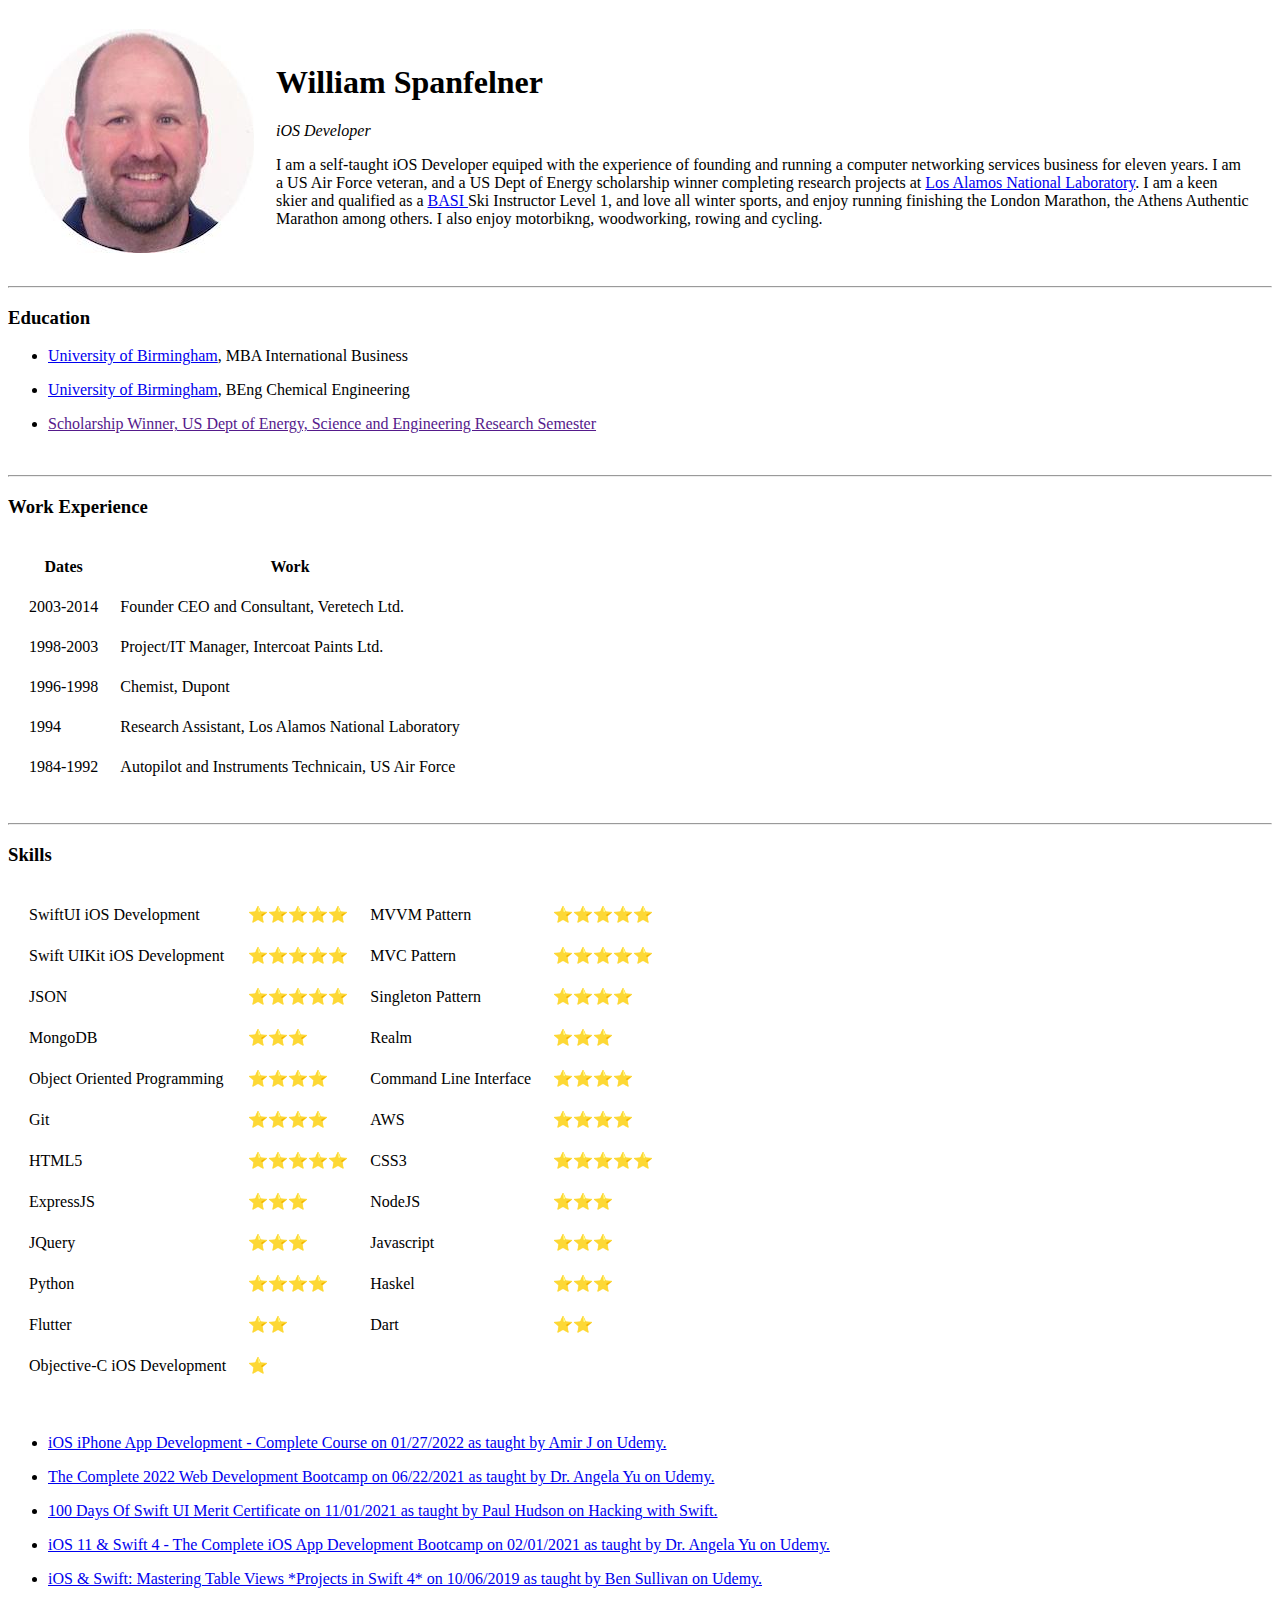
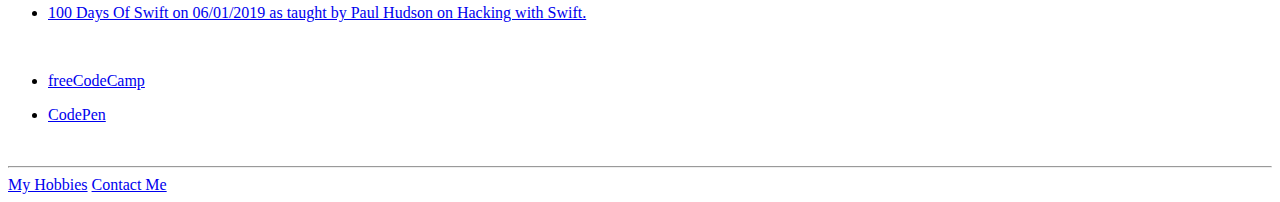
<file: index.html>
<!doctype html>
<html lang="en">
    <head>
        <meta charset="UTF-8">
        <meta name="viewport"
              content="width=device-width, user-scalable=no, initial-scale=1.0, maximum-scale=1.0, minimum-scale=1.0">
        <meta http-equiv="X-UA-Compatible" content="ie=edge">
        <title>😎 William's Personal Site</title>
    </head>
    <body>
        <table cellspacing="20">
            <tr>
                <td>
                    <img src="/images/cphoto.jpg" alt="William Spanfelner profile photo">
        <!--        <img src="https://avatars.githubusercontent.com/u/42092799?v=4" alt="William Spanfelner profile photo">-->
                </td>
                <td>
                    <h1>William Spanfelner</h1>
                    <p><em>iOS Developer</em></p>
                    <p>I am a self-taught iOS Developer equiped with the experience of founding and running a computer
                        networking services business for eleven years.  I am a US Air Force veteran, and a US Dept of Energy
                        scholarship winner completing research projects at <a href="http://lanl.gov" >Los Alamos National Laboratory</a>.
                        I am a keen skier and qualified as a <a href="https://www.basi.org.uk"> BASI </a> Ski Instructor Level 1,
                        and love all winter sports, and enjoy running finishing the London Marathon, the Athens Authentic
                        Marathon among others.  I also enjoy motorbikng, woodworking, rowing and cycling.</p>
                </td>
            </tr>
        </table>
        <hr>
        <h3>Education</h3>
        <ul>
            <li><p><a href="https://www.birmingham.ac.uk">University of Birmingham</a>, MBA International Business</p></li>
            <li><p><a href="https://www.birmingham.ac.uk">University of Birmingham</a>, BEng Chemical Engineering</p></li>
            <li><p><a href="">Scholarship Winner, US Dept of Energy, Science and Engineering Research Semester</a></p></li>
        </ul>
        <br>
        <hr>
        <h3>Work Experience</h3>
            <table cellspacing="20">
                <thead>
                    <tr>
                        <th>Dates</th>
                        <th>Work</th>
                    </tr>
                </thead>
                <tbody></tbody>
                <tfoot></tfoot>
                <tr>
                    <td>2003-2014</td>
                    <td>Founder CEO and Consultant, Veretech Ltd.</td>
                </tr>
                <tr>
                    <td>1998-2003</td>
                    <td>Project/IT Manager, Intercoat Paints Ltd.</td>
                </tr>
                <tr>
                    <td>1996-1998</td>
                    <td>Chemist, Dupont</td>
                </tr>
                <tr>
                    <td>1994</td>
                    <td>Research Assistant, Los Alamos National Laboratory</td>
                </tr>
                <tr>
                    <td>1984-1992</td>
                    <td>Autopilot and Instruments Technicain, US Air Force</td>
                </tr>
            </table>
        <br>
        <hr>
        <h3>Skills</h3>
        <table cellspacing="20">
            <tr>
                <td>SwiftUI iOS Development</td>
                <td>⭐️⭐️⭐️⭐️⭐️</td>
                <td>MVVM Pattern</td>
                <td>⭐️⭐️⭐️⭐️⭐</td>
            </tr>
            <tr>
                <td>Swift UIKit iOS Development</td>
                <td>⭐️⭐️⭐️⭐️⭐</td>
                <td>MVC Pattern</td>
                <td>⭐️⭐️⭐️⭐️⭐</td>
            </tr>
            <tr>
                <td>JSON</td>
                <td>⭐️⭐️⭐️⭐️⭐</td>
                <td>Singleton Pattern</td>
                <td>⭐️⭐️⭐️⭐️</td>
            </tr>
            <tr>
                <td>MongoDB</td>
                <td>⭐️⭐️⭐️</td>
                <td>Realm</td>
                <td>⭐️⭐️⭐️</td>
            </tr>
            <tr>
                <td>Object Oriented Programming</td>
                <td>⭐️⭐️⭐️⭐️</td>
                <td>Command Line Interface</td>
                <td>⭐️⭐️⭐️⭐️</td>
            </tr>
            <tr>
                <td>Git</td>
                <td>⭐️⭐️⭐️⭐️</td>
                <td>AWS</td>
                <td>⭐️⭐️⭐️⭐️</td>
            </tr>
            <tr>
                <td>HTML5</td>
                <td>⭐️⭐️⭐️⭐️⭐</td>
                <td>CSS3</td>
                <td>⭐️⭐️⭐️⭐️⭐</td>
            </tr>
            <tr>
                <td>ExpressJS</td>
                <td>⭐️⭐️⭐️</td>
                <td>NodeJS</td>
                <td>⭐️⭐️⭐️</td>
            </tr>
            <tr>
                <td>JQuery</td>
                <td>⭐️⭐️⭐️</td>
                <td>Javascript</td>
                <td>⭐️⭐️⭐️</td>
            </tr>
            <tr>
                <td>Python</td>
                <td>⭐️⭐️⭐️⭐️</td>
                <td>Haskel</td>
                <td>⭐️⭐️⭐️</td>
            </tr>
            <tr>
                <td>Flutter</td>
                <td>⭐️⭐️</td>
                <td>Dart</td>
                <td>⭐️⭐️️</td>
            </tr>
            <tr>
                <td>Objective-C iOS Development</td>
                <td>⭐️</td>
            </tr>
            <tr>
                <td></td>
                <td></td>
            </tr>
        </table>
        <ul>
            <li><p><a href="https://www.udemy.com/course/iphone-developer-course/">
                iOS iPhone App Development - Complete Course on 01/27/2022 as taught by Amir J on Udemy.</a></p></li>
            <li><p><a href="https://www.udemy.com/course/the-complete-web-development-bootcamp/">
                The Complete 2022 Web Development Bootcamp on 06/22/2021 as taught by Dr. Angela Yu on Udemy.</a></p></li>
            <li><p><a href="https://www.hackingwithswift.com/100/swiftui">
                 100 Days Of Swift UI Merit Certificate on 11/01/2021 as taught by Paul Hudson on Hacking with Swift.</a></p></li>
            <li><p><a href="https://www.udemy.com/course/ios11-app-development-bootcamp/">
                iOS 11 & Swift 4 - The Complete iOS App Development Bootcamp on 02/01/2021 as taught by Dr. Angela Yu on Udemy.</a></p></li>
            <li><p><a href="https://www.udemy.com/course/draft/1038856/">
                 iOS & Swift: Mastering Table Views *Projects in Swift 4* on 10/06/2019 as taught by Ben Sullivan on Udemy.</a></p></li>
            <li><p><a href="https://www.hackingwithswift.com/100">
                 100 Days Of Swift on 06/01/2019 as taught by Paul Hudson on Hacking with Swift.</a></p></li>
        </ul>
        <br>
        <ul>
            <li><p><a href="https://www.freecodecamp.org/wil-1-am">freeCodeCamp</a></p></li>
            <li><p><a href="https://codepen.io/will-1-am-the-Iceman">CodePen</a> </p></li>
        </ul>
        <br>
        <hr>
        <a href="hobbies.html">My Hobbies</a>
        <a href="contact.html">Contact Me</a>
    </body>
</html>
</file>
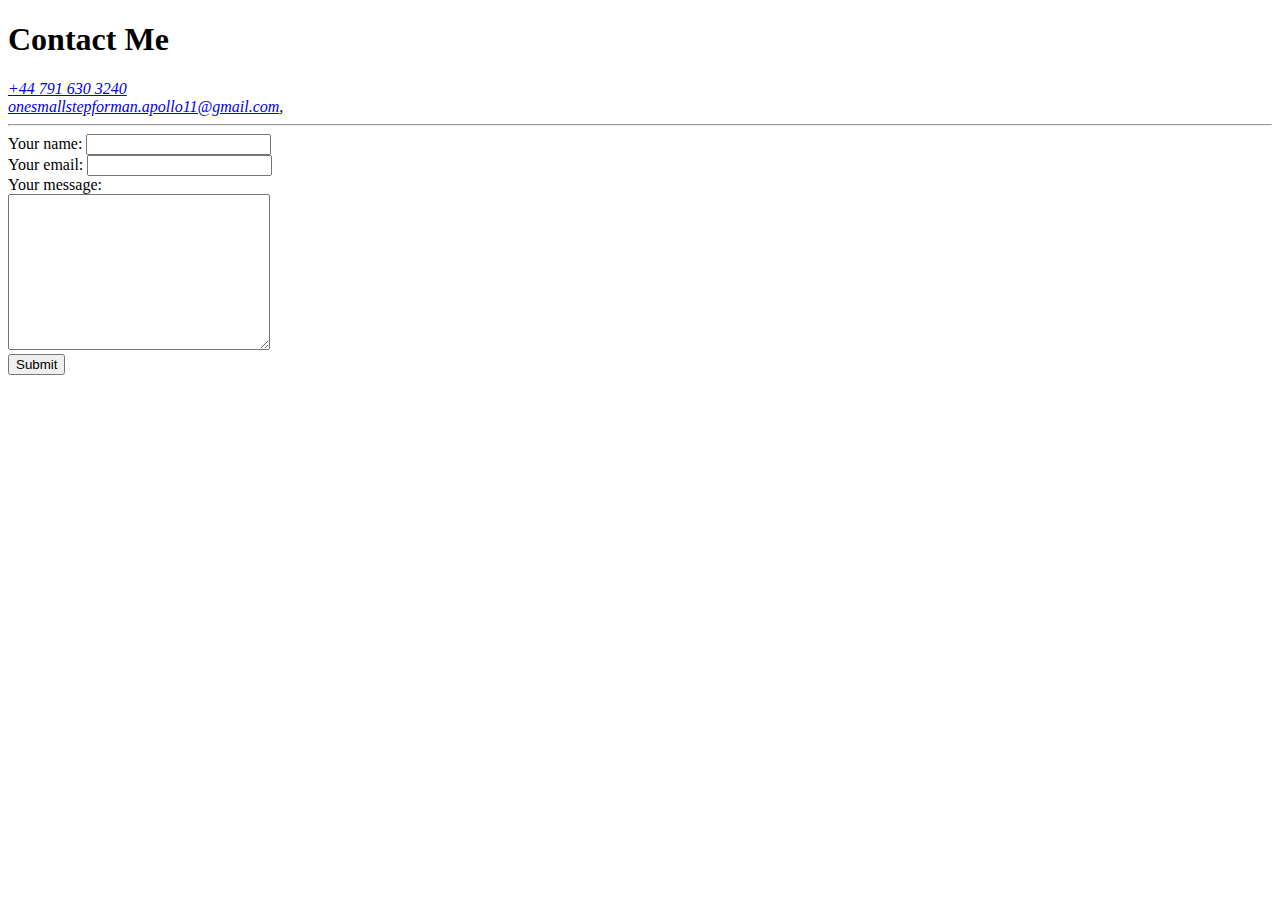
<file: contact.html>
<!DOCTYPE html>
<html lang="en">
<head>
    <meta charset="UTF-8">
    <title>Contact Me</title>
</head>
<body>
    <h1>Contact Me</h1>
        <address>
            <a href="tel:+447916303240">+44 791 630 3240</a><br>
            <a href="mailto:onesmallstepforman.apollo11@gmail.com">onesmallstepforman.apollo11@gmail.com</a>,
        </address>
    <hr>
        <form action="mailto:onesmallstepforman.apollo11@gmail.com" method="post" enctype="text/plain">
            <label>Your name:</label>
            <input type="text" name="yourName" value=""><br>

            <label>Your email:</label>
            <input type="email" name="yourEmail" value=""><br>

            <label>Your message:</label><br>
            <textarea name="yourMessage" rows="10" cols="30"></textarea><br>
            <input type="submit" name="">
        </form>
</body>
</html>
</file>
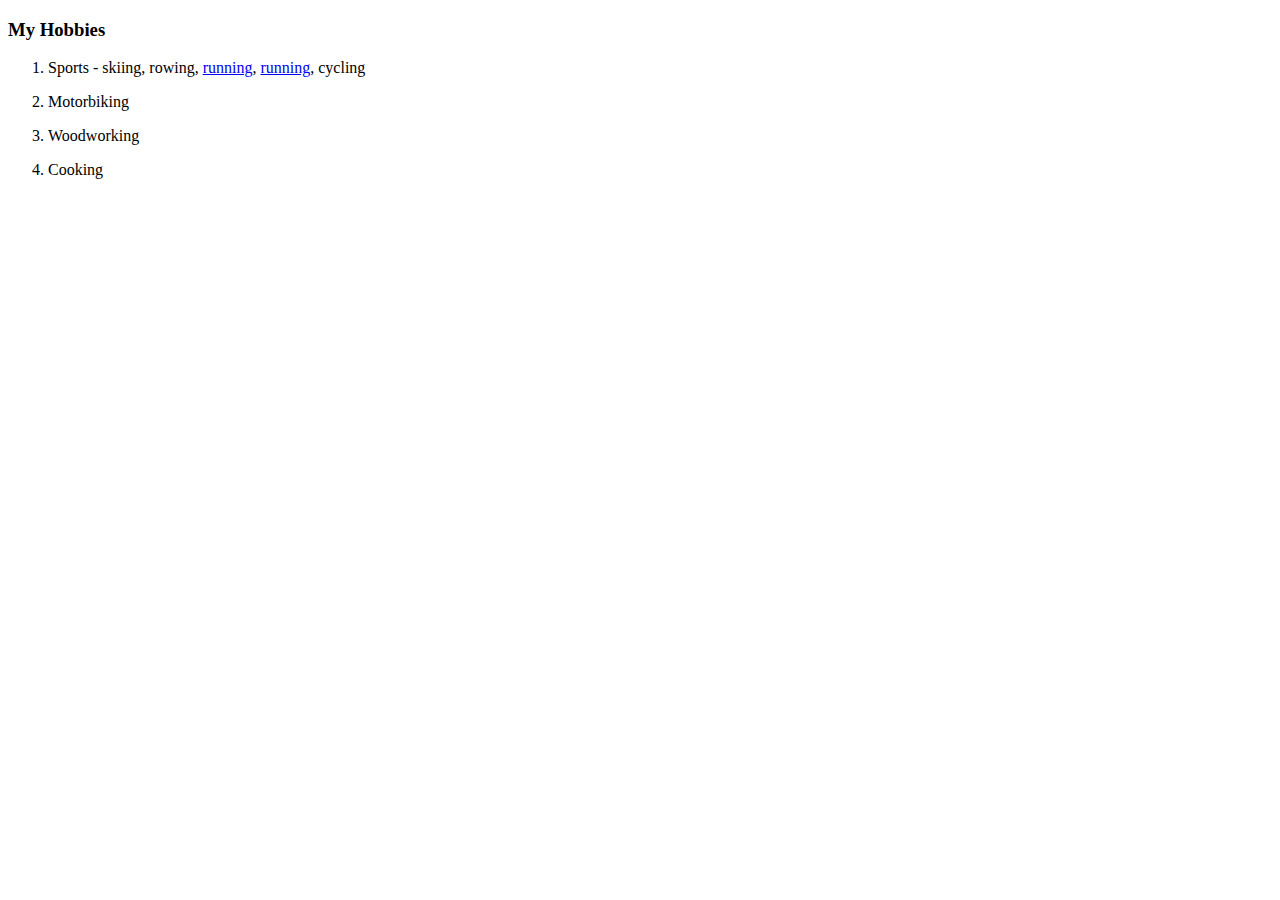
<file: hobbies.html>
<!DOCTYPE html>
<html lang="en">
<head>
    <meta charset="UTF-8">
    <title>My Hobbies</title>
</head>
<body>
    <h3>My Hobbies</h3>
        <ol>
            <li><p>Sports - skiing, rowing,
                <a href="https://www.stuweb.co.uk/athlete/40405_">running</a>,
                <a href="https://www.justgiving.com/Look-Will">running</a>,
                cycling</p></li>
            <li><p>Motorbiking</p></li>
            <li><p>Woodworking</p></li>
            <li><p>Cooking</p></li>
        </ol>
</body>
</html>
</file>
